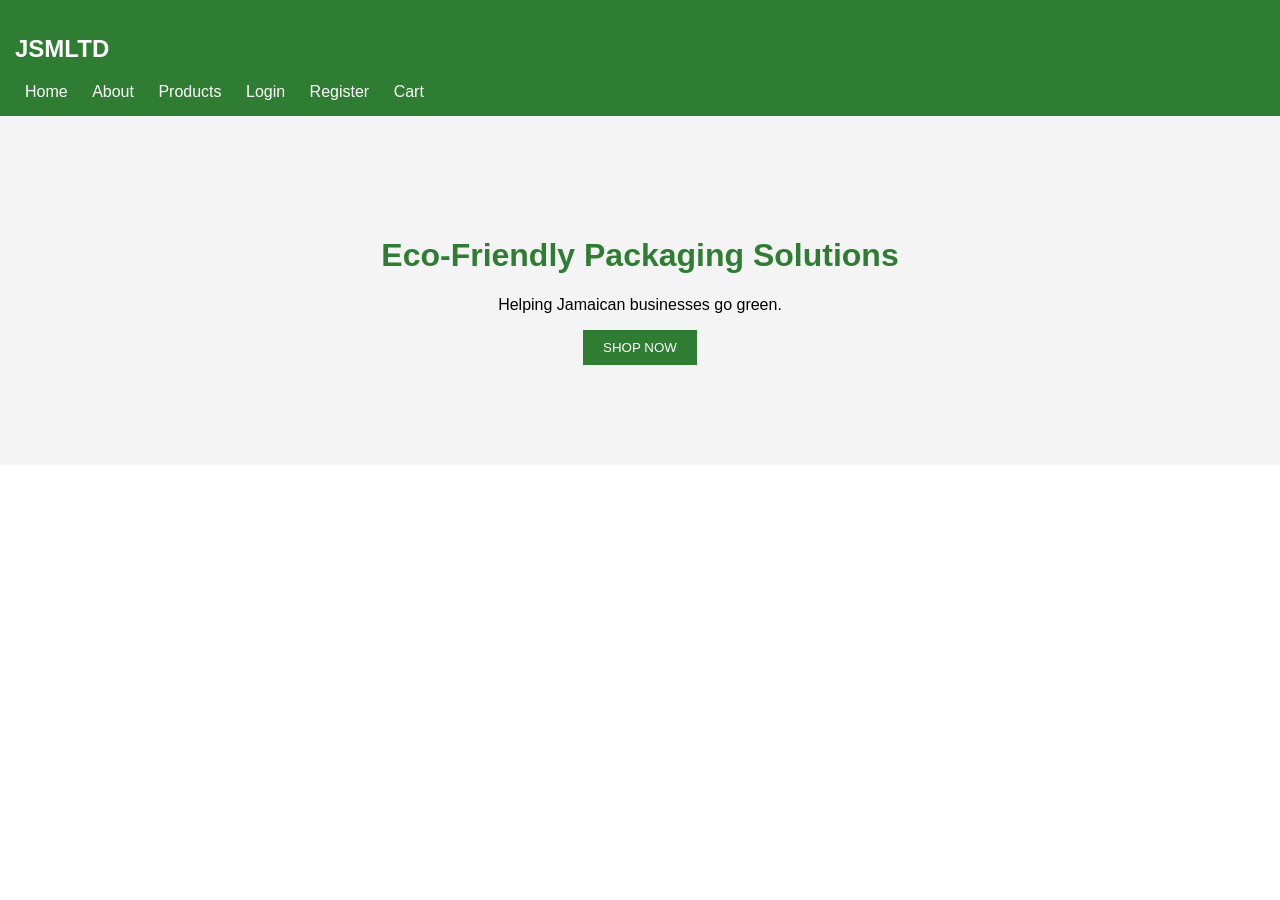
<file: index.html>
<!-- Name: Trevon Fullwood -->
<!-- ID#: 2306245 -->
<!-- Web Programming -->
<!-- Miss Badhika -->
<!-- Assignment 2 -->
<!DOCTYPE html>
<html lang="en">
<head>
	<meta charset="UTF-8">
	<meta charset="viewport" content="width=device-width, initial-scale=1.0">
	<title>JAMAICA SMART MANUFACTURING</title>
	
	<!-- the link to CSS -->
	<link rel="stylesheet" href="style.css">
</head>
<body>
	
	<!-- The Navigation bar -->
	<div class="navbar">
		<h2>JSMLTD</h2>
		<a href="index.html">Home</a>
		<a href="about.html">About</a>
		<a href="products.html">Products</a>
		<a href="login.html">Login</a>
		<a href="register.html">Register</a>
		<a href="cart.html">Cart</a>
	</div>
	
	<div class="hero">
		<h1>Eco-Friendly Packaging Solutions</h1>
		<p>Helping Jamaican businesses go green.</p>
		
		<a href="products.html">
				<button>SHOP NOW</button>
		</a>
	</div>
	
	
</body>
</html>
</file>
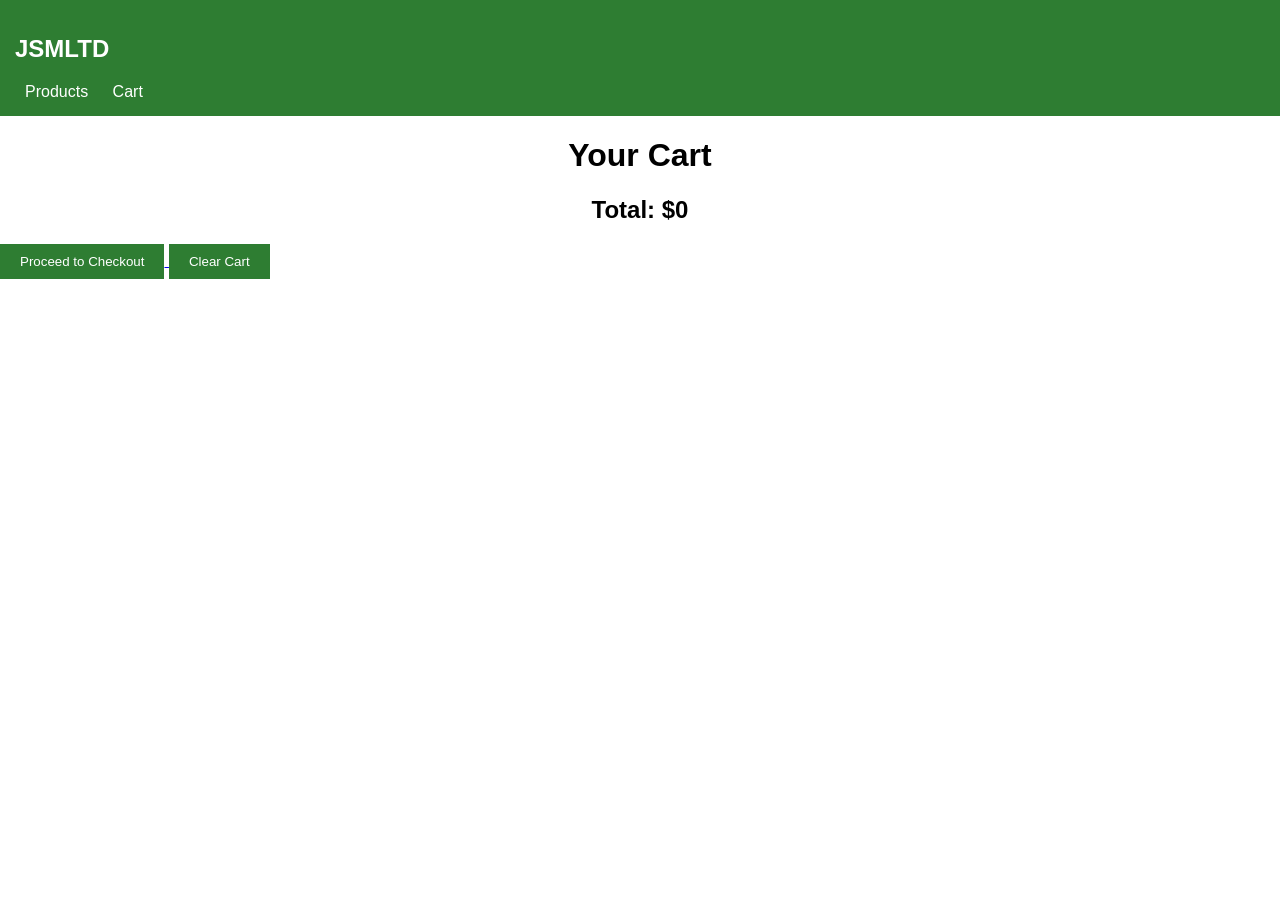
<file: cart.html>
<!-- Name: Trevon Fullwood -->
<!-- ID#: 2306245 -->
<!-- Web Programming -->
<!-- Miss Badhika -->
<!-- Assignment 2 -->

<!DOCTYPE html>
<html lang="en">
<head>
	<meta charset="UTF-8">
	<title>CART</title>
	<link rel="stylesheet" href="style.css">
</head>
<body>

	<div class="navbar">
		<h2>JSMLTD</h2>
		<a href="products.html">Products</a>
		<a href="cart.html">Cart</a>
	</div>
	
	<h1 style="text-align:center;">Your Cart</h1>
	
	<div id="cartItems"></div>
	
	<h2 id="total" style="text-align:center;"></h2>
	
	<a href="checkout.html">
		<button>Proceed to Checkout</button>
	</a>
	
	<button onclick="clearCart()">Clear Cart</button>
	
	<script src="script.js"></script>
	
</body>
</html>
</file>
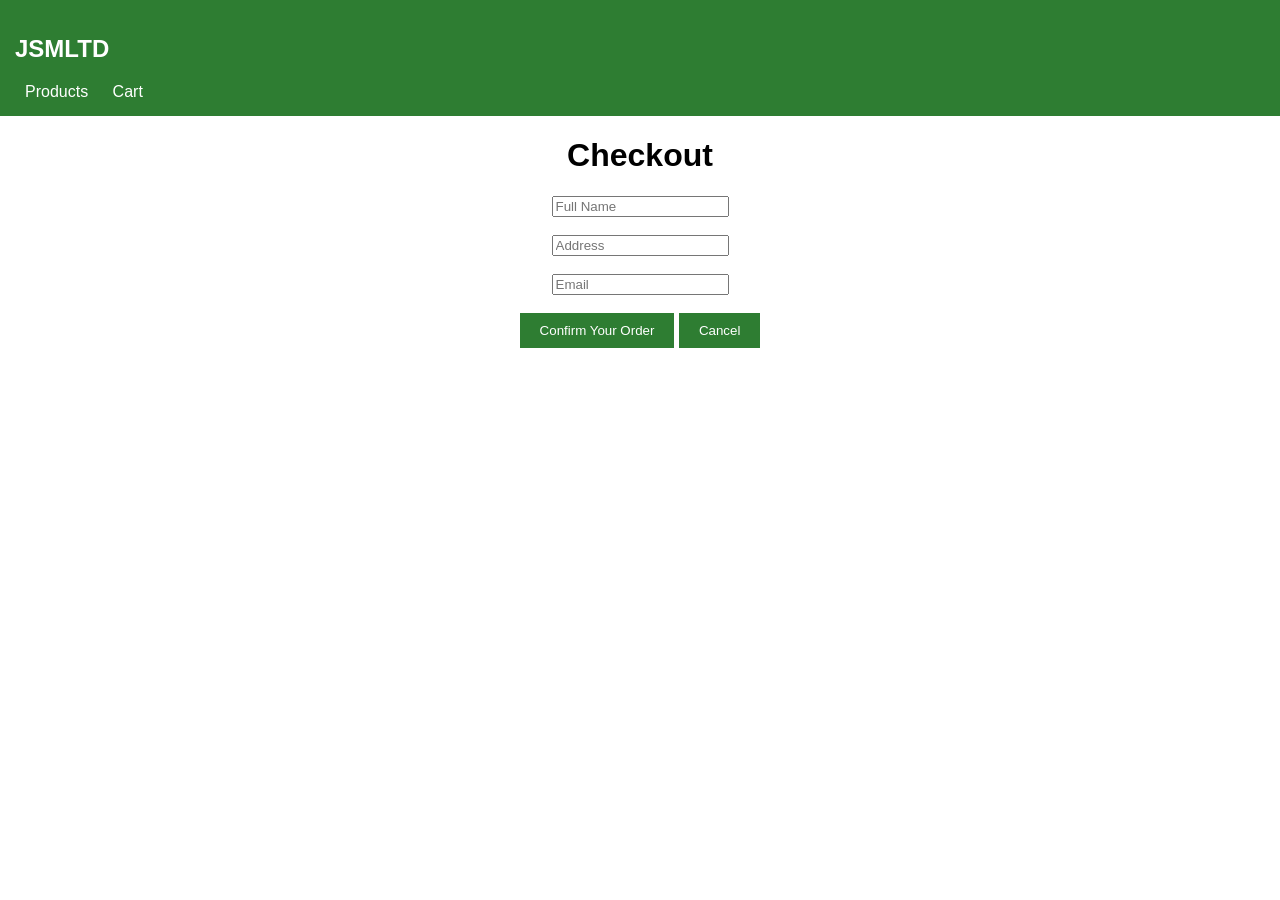
<file: checkout.html>
<!-- Name: Trevon Fullwood -->
<!-- ID#: 2306245 -->
<!-- Web Programming -->
<!-- Miss Badhika -->
<!-- Assignment 2 -->

<!DOCTYPE html>
<html lang="en">
<head>
	<meta charset="UTF-8">
	<title>CHECKOUT</title>
	<link rel="stylesheet" href="style.css">
</head>
<body>

	<div class="navbar">
		<h2>JSMLTD</h2>
		<a href="products.html">Products</a>
		<a href="cart.html">Cart</a>
	</div>
	
	<h1 style="text-align:center;">Checkout</h1>
	
	<div style="text-align:center;">
		<input type="text" id="name" placeholder="Full Name"><br><br>
		<input type="text" id="address" placeholder="Address"><br><br>
		<input type="text" id="email" placeholder="Email"><br><br>
		
		<button onclick="checkout()">Confirm Your Order</button>
		<button onclick="clearCart()">Cancel</button>
	</div>
	
	<script src="script.js"></script>
	
</body>
</html>
</file>
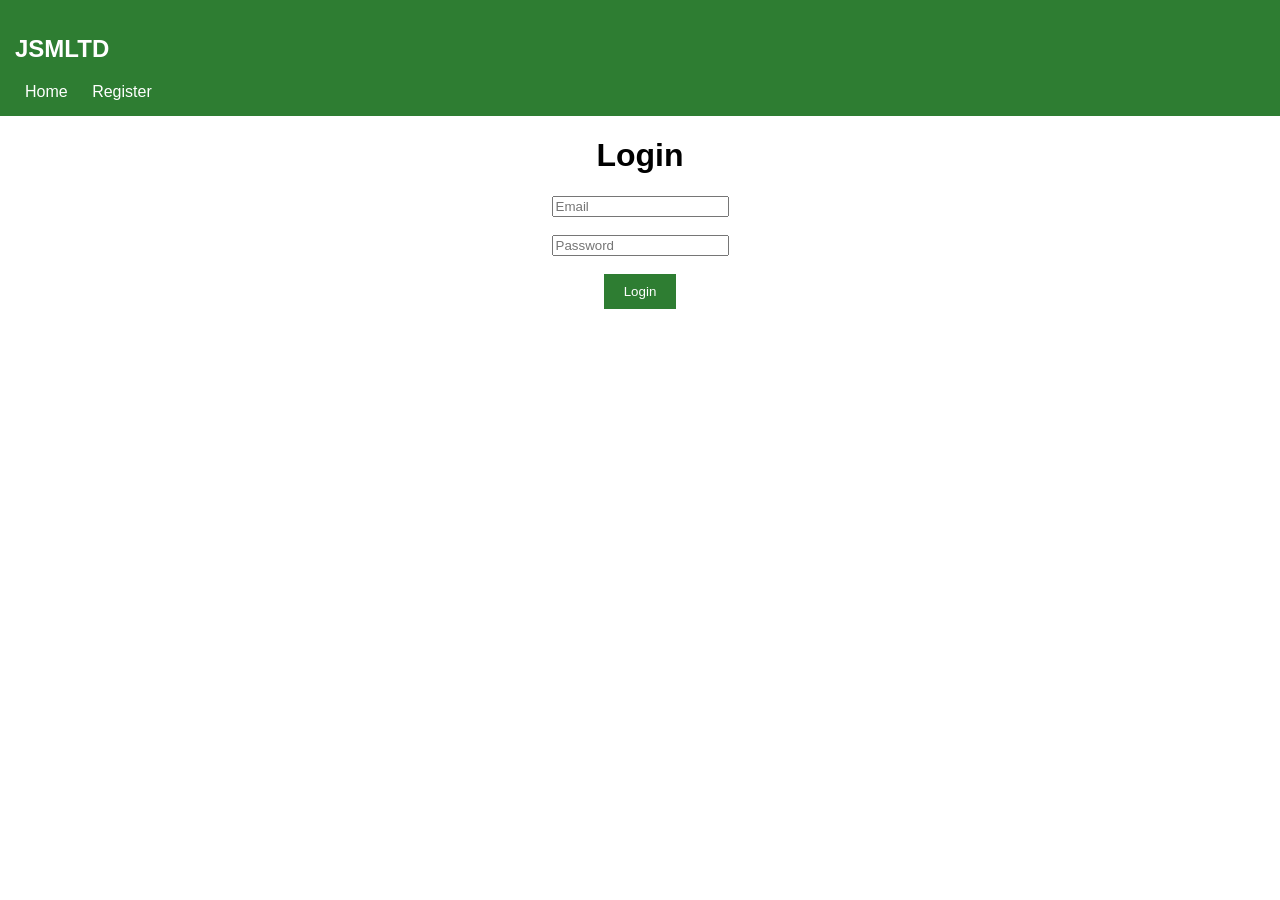
<file: login.html>
<!-- Name: Trevon Fullwood -->
<!-- ID#: 2306245 -->
<!-- Web Programming -->
<!-- Miss Badhika -->
<!-- Assignment 2 -->

<!DOCTYPE html>
<html lang="en">
<head>
	<meta charset="UTF-8">
	<title>LOGIN</title>
	<link rel="stylesheet" href="style.css">
</head>
<body>

<div class="navbar">
		<h2>JSMLTD</h2>
		<a href="index.html">Home</a>
		<a href="register.html">Register</a>
	</div>
	
	<h1 style="text-align:center;">Login</h1>
	
	<div style="text-align:center;">
		<input type="text" id="loginEmail" placeholder="Email"><br><br>
		
		<input type="password" id="loginPassword" placeholder="Password"><br><br>
		
		<button onclick="login()">Login</button>
	</div>
	
	<script src="script.js"></script>
	
</body>
</html>
</file>
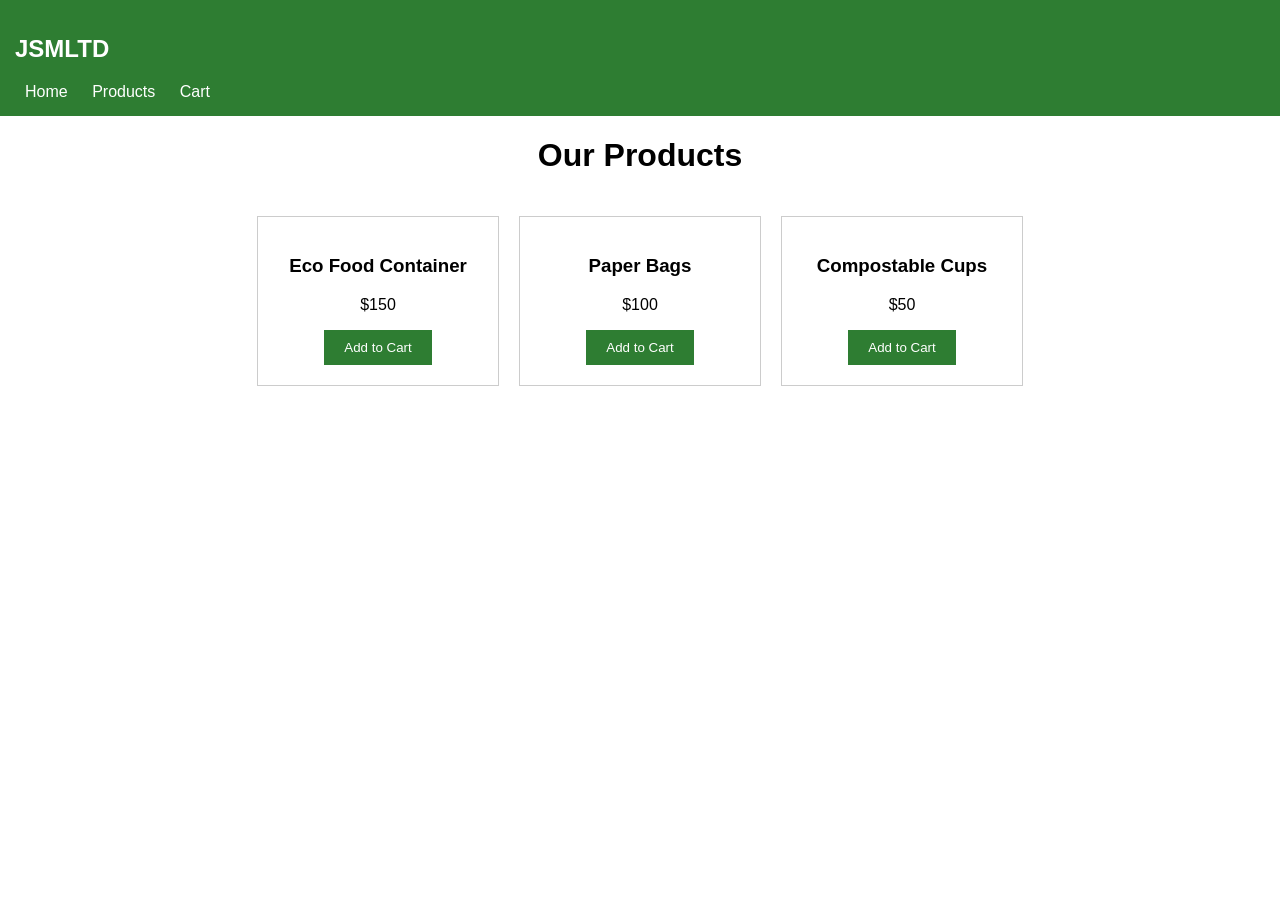
<file: products.html>
<!-- Name: Trevon Fullwood -->
<!-- ID#: 2306245 -->
<!-- Web Programming -->
<!-- Miss Badhika -->
<!-- Assignment 2 -->

<!DOCTYPE html>
<html lang="en">
<head>
	<meta charset="UTF-8">
	<meta charset="viewport" content="width=device-width, initial-scale=1.0">
	<title>PRODUCTS</title>
	
	<!-- the link to CSS -->
	<link rel="stylesheet" href="style.css">
</head>
<body>

<!-- The Navigation bar -->
	<div class="navbar">
	<h2>JSMLTD</h2>
		<a href="index.html">Home</a>
		<a href="products.html">Products</a>
		<a href="cart.html">Cart</a>
	</div>
	
	<h1 style="text-align:center;">Our Products</h1>
	
	<!-- The products section -->
	<div class="products">
	
		<div class="product">
			<h3>Eco Food Container</h3>
			<p>$150</p>
			<button onclick="addToCart('Eco Food Container',150)">Add to Cart</button>
		</div>
		
		<div class="product">
			<h3>Paper Bags</h3>
			<p>$100</p>
			<button onclick="addToCart('Paper Bags',100)">Add to Cart</button>
		</div>
		
		<div class="product">
			<h3>Compostable Cups</h3>
			<p>$50</p>
			<button onclick="addToCart('Compostable Cups',50)">Add to Cart</button>
		</div>
		
	</div>
	
	<script src="script.js"></script>
	
</body>
</html>
</file>
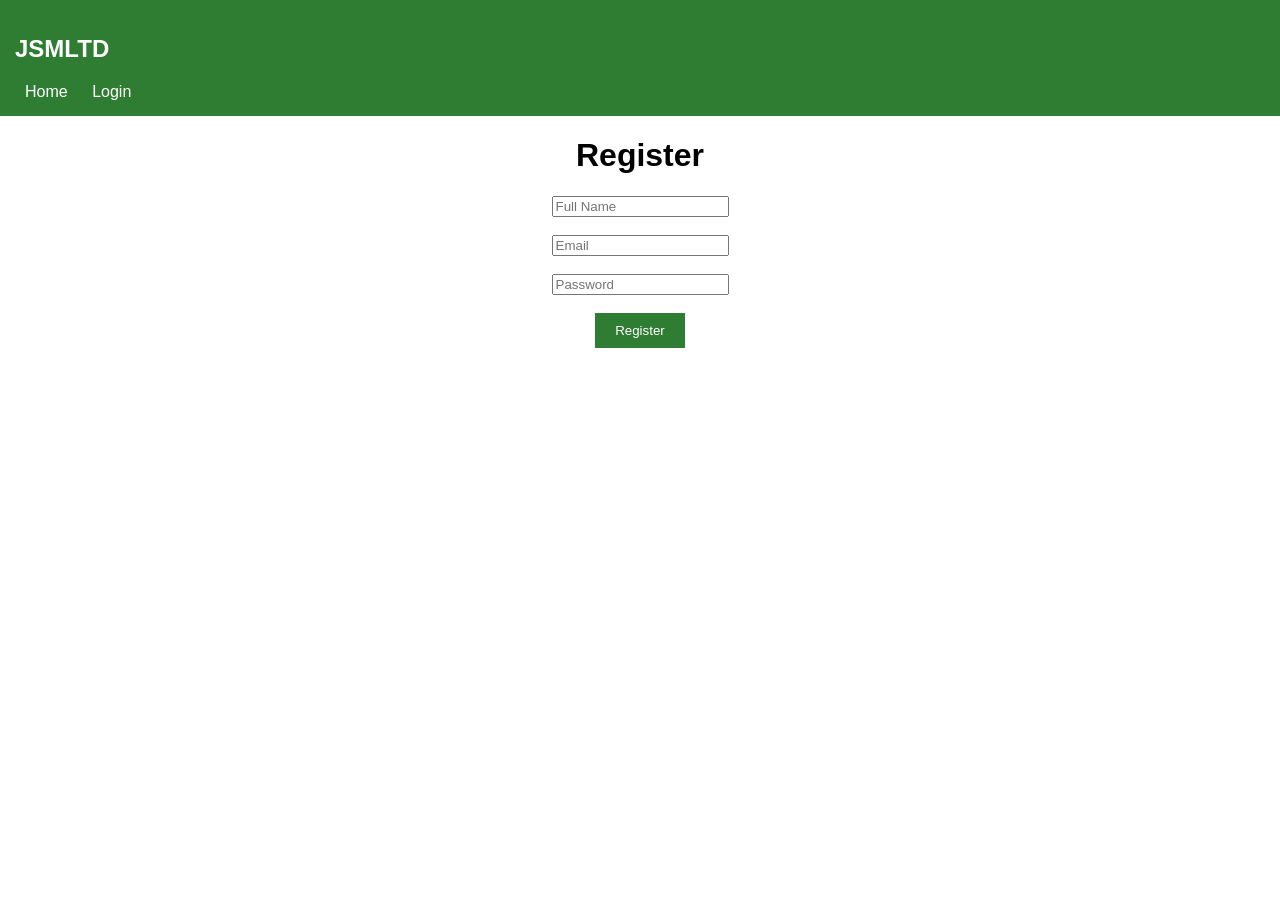
<file: register.html>
<!-- Name: Trevon Fullwood -->
<!-- ID#: 2306245 -->
<!-- Web Programming -->
<!-- Miss Badhika -->
<!-- Assignment 2 -->

<!DOCTYPE html>
<html lang="en">
<head>
	<meta charset="UTF-8">
	<title>REGISTER</title>
	<link rel="stylesheet" href="style.css">
</head>
<body>

	<div class="navbar">
		<h2>JSMLTD</h2>
		<a href="index.html">Home</a>
		<a href="login.html">Login</a>
	</div>
	
		<h1 style="text-align:center;">Register</h1>
	
	<div style="text-align:center;">
		<input type="text" id="regName" placeholder="Full Name"><br><br>
		
		<input type="email" id="regEmail" placeholder="Email"><br><br>
		
		<input type="password" id="regPassword" placeholder="Password"><br><br>
		
		<button onclick="register()">Register</button>
	</div>
	
	<script src="script.js"></script>
	
</body>
</html>
</file>
<file: style.css>
/* <!-- Name: Trevon Fullwood --> */
/* <!-- ID#: 2306245 --> */
/* <!-- Web Programming --> */
/* <!-- Miss Badhika --> */
/* <!-- Assignment 2 --> */

body {
	margin: 0;
	font-family: Arial, sans-serif;
}


/* Navaigation bar */
.navbar {
	background-color: #2e7d32;
	color: white;
	padding: 15px;
}

.navbar a{
	color: white;
	margin: 10px;
	text-decoration: none;
}

.hero {
	text-align: center;
	padding: 100px;
	background-color: #f4f4f4;
}

.hero h1{
	color: #2e7d32;
}

button {
	padding: 10px 20px;
	background-color: #2e7d32;
	color: white;
	border: none;
	cursor: pointer;
}

/* For Products */
.products {
	display: flex;
	justify-content: center;
	gap: 20px;
	padding: 20px;
}

.product {
	border: 1px solid #ccc;
	padding: 20px;
	text-align: center;
	width: 200px;
}
</file>
